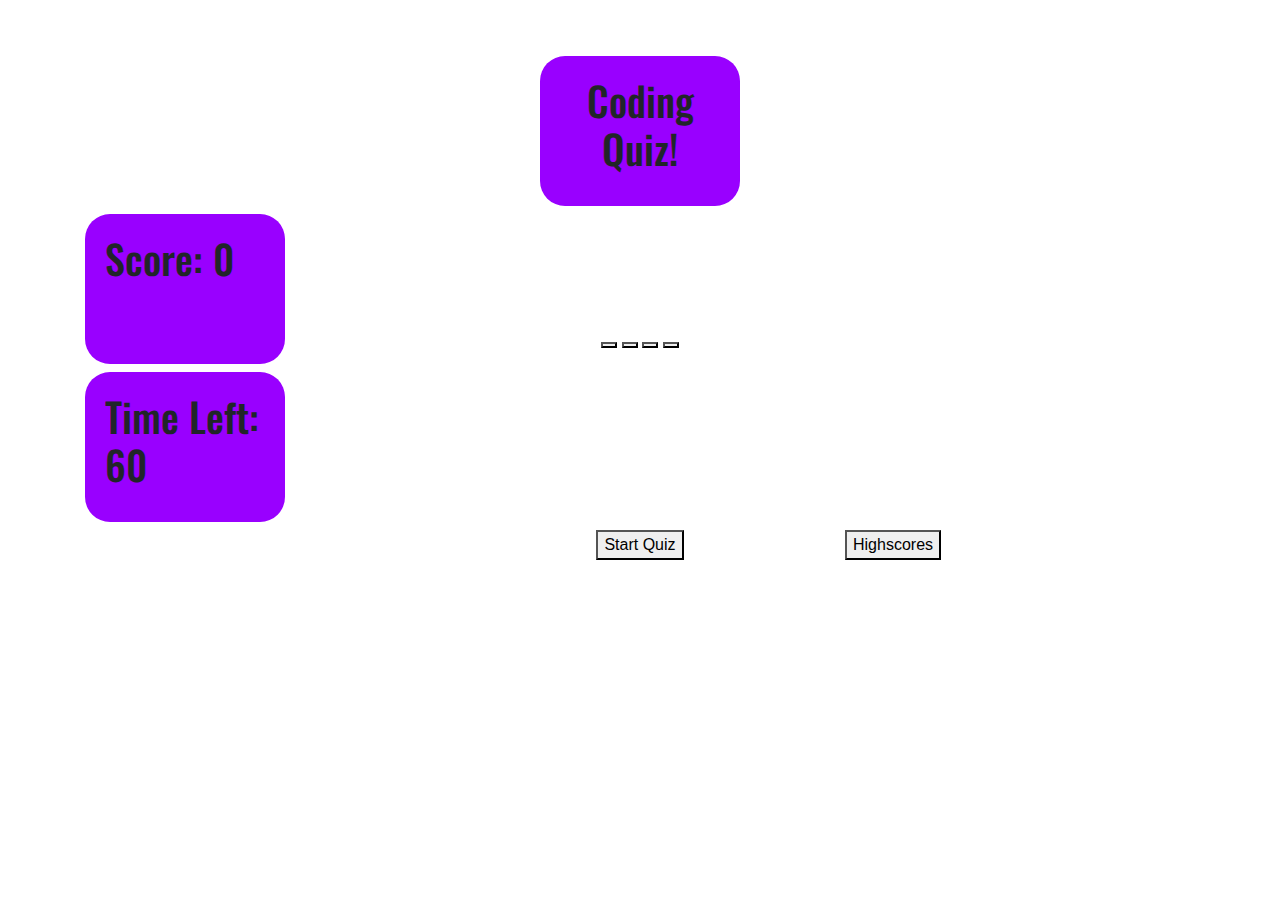
<file: index.html>
<!DOCTYPE html>

<html lang="en-us">
    <head>
        <meta content="text/html;charset=utf-8" http-equiv="Content-Type">
        <meta content="utf-8" http-equiv="encoding">
        <link rel="stylesheet" href="https://stackpath.bootstrapcdn.com/bootstrap/4.5.2/css/bootstrap.min.css" integrity="sha384-JcKb8q3iqJ61gNV9KGb8thSsNjpSL0n8PARn9HuZOnIxN0hoP+VmmDGMN5t9UJ0Z" crossorigin="anonymous">
        <script src="https://code.jquery.com/jquery-3.5.1.slim.min.js" integrity="sha384-DfXdz2htPH0lsSSs5nCTpuj/zy4C+OGpamoFVy38MVBnE+IbbVYUew+OrCXaRkfj" crossorigin="anonymous"></script>
        <script src="https://cdn.jsdelivr.net/npm/popper.js@1.16.1/dist/umd/popper.min.js" integrity="sha384-9/reFTGAW83EW2RDu2S0VKaIzap3H66lZH81PoYlFhbGU+6BZp6G7niu735Sk7lN" crossorigin="anonymous"></script>
        <script src="https://stackpath.bootstrapcdn.com/bootstrap/4.5.2/js/bootstrap.min.js" integrity="sha384-B4gt1jrGC7Jh4AgTPSdUtOBvfO8shuf57BaghqFfPlYxofvL8/KUEfYiJOMMV+rV" crossorigin="anonymous"></script>
        <link rel="stylesheet" href="style.css">
        <link href="https://fonts.googleapis.com/css2?family=Oswald:wght@700&display=swap" rel="stylesheet">
        <link href="https://fonts.googleapis.com/css2?family=Oswald&display=swap" rel="stylesheet">
        <title>Game Quiz!</title>


    </head>


    <body>
    <div class="container block"> 
        <div class="row hidelater">
            <div class="col-lg-12">
                <center id="header" >
                    <h1 class="score-time-title">Coding Quiz!</h1>
                </center>
            </div>

        </div> 
    <div class="row">

        <div class="col-lg-4">
            <h1 class="score-time-title score">Score: 0</h1>
            <h1 class="score-time-title" id="timer">Time Left: 60</h1>

        </div>

        <div class="col-lg-4 hidelater" id="quiz-button">
            <center>
            <div id="choices">
                <button id="ch1" type="button" class="button"></button>
                <button id="ch2" type="button" class="button"></button>
                <button id="ch3" type="button" class="button"></button>
                <button id="ch4" type="button" class="button"></button>
            </div>
            <p class="hide" id="answer"></p>
           <h1 id="question-target"></h1>
           </center>
        </div>

        <div class="col-lg-4">
            
        </div>

    </div>
    <div class="row">
        <div class="col-lg-4">

        </div>

        <div class="col-lg-4">
            <center><button id="start-button" class="starting-button" type="submit" >Start Quiz</button></center>
        </div>

        <div class="col-lg-4">
            <button class="highscores-btn" onclick="location.href = 'highscores.html';">Highscores</button>
        </div>

    </div>    
        <script src="script.js"></script> 



        
    </body>






</html>
</file>
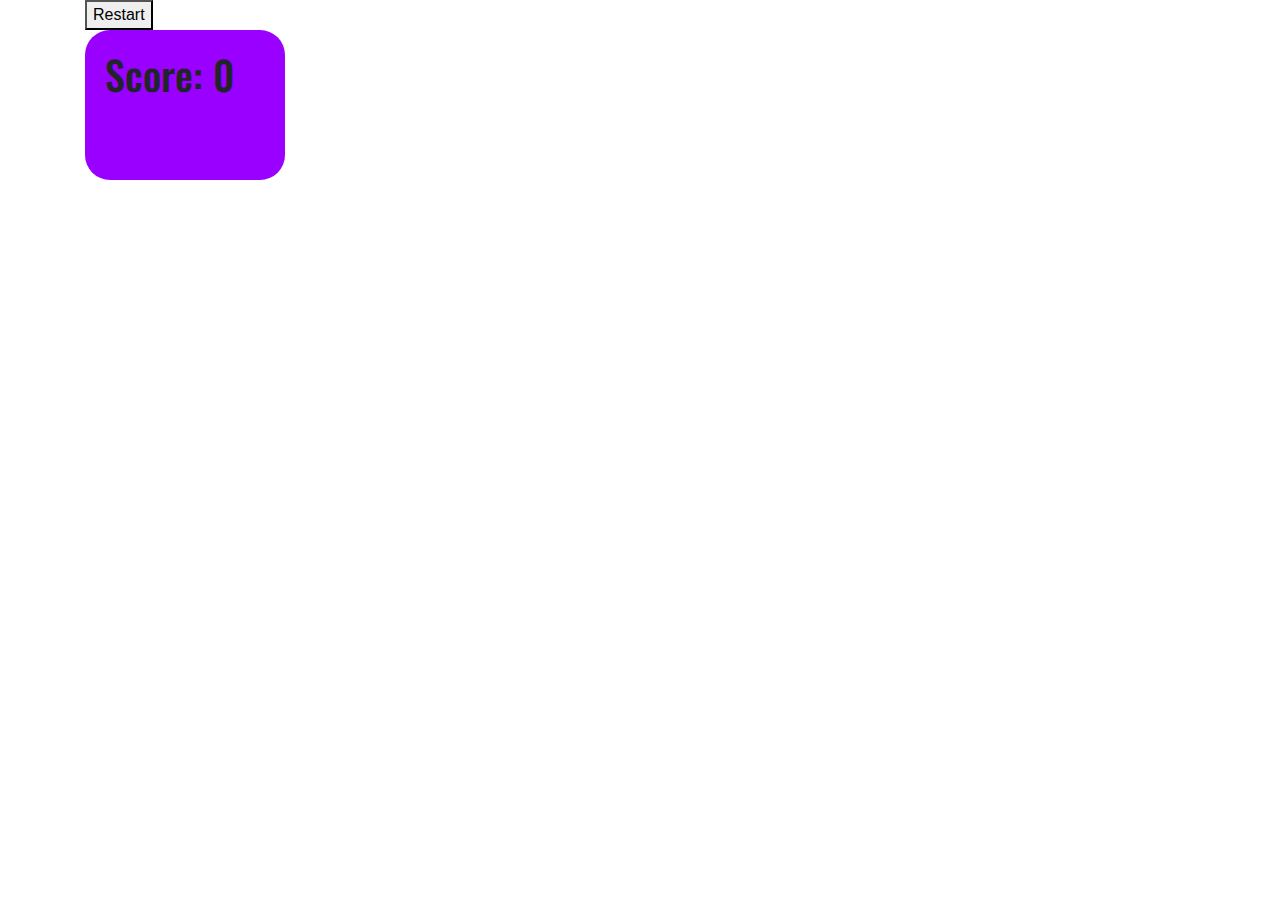
<file: highscores.html>
<!DOCTYPE html>   
<html lang="en-us">
    <head>
        <meta content="text/html;charset=utf-8" http-equiv="Content-Type">
        <meta content="utf-8" http-equiv="encoding">
        <link rel="stylesheet" href="https://stackpath.bootstrapcdn.com/bootstrap/4.5.2/css/bootstrap.min.css"
            integrity="sha384-JcKb8q3iqJ61gNV9KGb8thSsNjpSL0n8PARn9HuZOnIxN0hoP+VmmDGMN5t9UJ0Z" crossorigin="anonymous">
        <script src="https://code.jquery.com/jquery-3.5.1.slim.min.js"
            integrity="sha384-DfXdz2htPH0lsSSs5nCTpuj/zy4C+OGpamoFVy38MVBnE+IbbVYUew+OrCXaRkfj" crossorigin="anonymous">
        </script>
        <script src="https://cdn.jsdelivr.net/npm/popper.js@1.16.1/dist/umd/popper.min.js"
            integrity="sha384-9/reFTGAW83EW2RDu2S0VKaIzap3H66lZH81PoYlFhbGU+6BZp6G7niu735Sk7lN" crossorigin="anonymous">
        </script>
        <script src="https://stackpath.bootstrapcdn.com/bootstrap/4.5.2/js/bootstrap.min.js"
            integrity="sha384-B4gt1jrGC7Jh4AgTPSdUtOBvfO8shuf57BaghqFfPlYxofvL8/KUEfYiJOMMV+rV" crossorigin="anonymous">
        </script>
        <link rel="stylesheet" href="style.css">
        <link href="https://fonts.googleapis.com/css2?family=Oswald:wght@700&display=swap" rel="stylesheet">
        <link href="https://fonts.googleapis.com/css2?family=Oswald&display=swap" rel="stylesheet">
        <title>Game Quiz!</title>


    </head>
    
    <body>
        <div class="container">
            <button onclick="location.href = 'index.html';">Restart</button>
            <h1 class="score-time-title score">Score: 0</h1>
       








    </div>
    </body>
</html>
</file>
<file: style.css>
#header{
    margin-top: 5%;
}

#quiz-button{
    padding-top: 10%;
}

.hide{
    display: none;
}



.score-time-title{
  font-family: 'Oswald',
  sans-serif;
  text-out
  border-radius: 25px;
  border-radius: 25px;
  background: #9900ff;
  padding: 20px;
  width: 200px;
  height: 150px;
}

.button{
    font-family: 'Oswald',
    sans-serif;
}

/* div{
    border: 1px solid red;
} */
</file>
